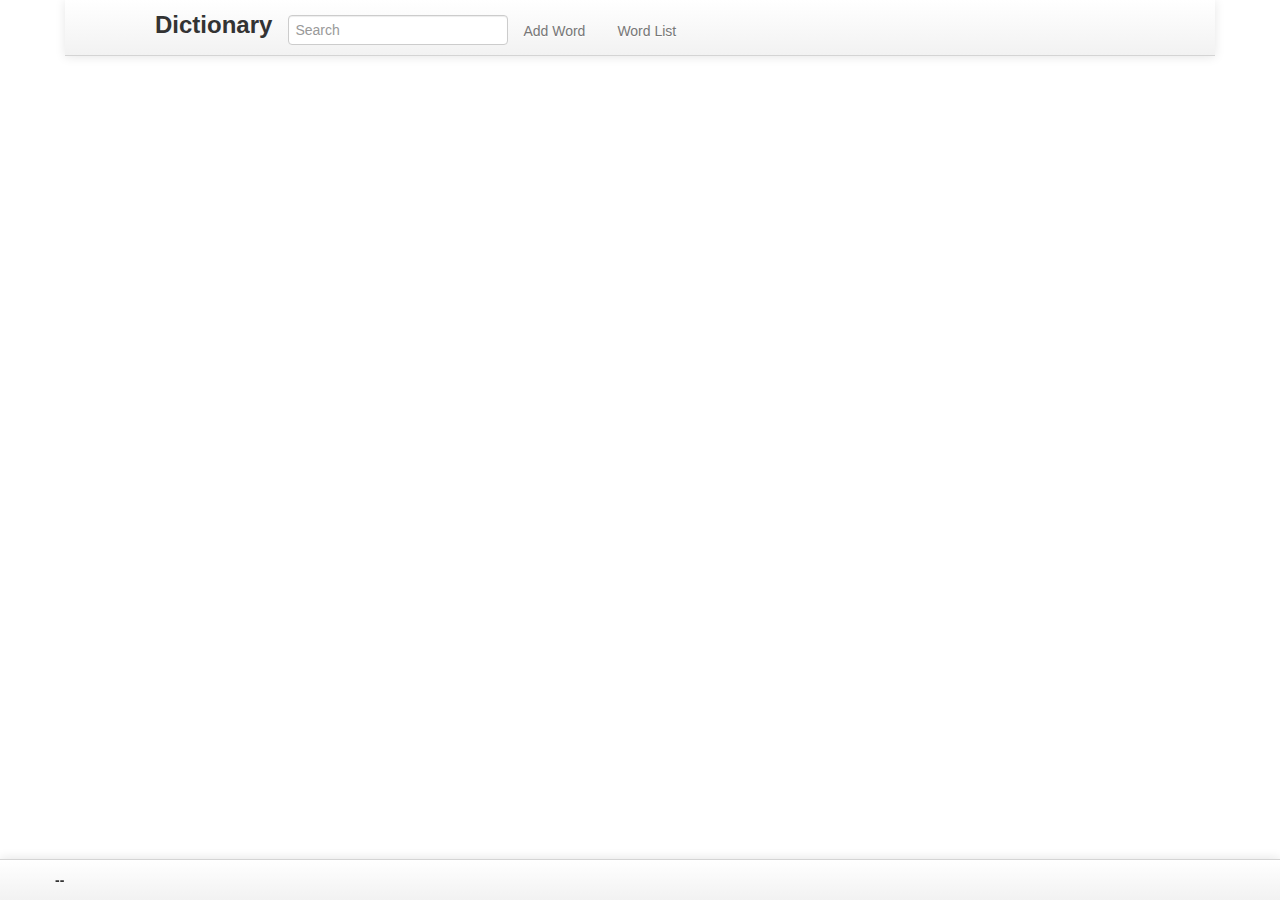
<file: index.html>
<!DOCTYPE HTML>
<html data-ng-app="DictionaryApp">
	<head>
		<title>Dictionary App</title>
		<link href="css/bootstrap.css" rel="stylesheet" />
		<link href="css/bootstrap-responsive.css" rel="stylesheet" />
		<link href="css/style.css" rel="stylesheet" />
	</head>
	<body>
		<div class="navbar navbar-static-top">
			<div class="navbar-inner">
				<div class="container-fluid">
					<ul class="nav nav-pills">
						<li><label class="title">Dictionary</label></li>
						<li><div data-ng-controller="SearchController"><input type="text" id="ttsearch" placeholder="Search" ng-model="selectedWord" autocomplete="off"/></div></li>
						<li><a class="nav-button active" href="#/addWord">Add Word</a></li>
						<li><a class="nav-button" href="#/words">Word List</a></li>
					</ul>
				</div>
			</div>
		</div>
		
		<div class="container-fluid view">
			<div ng-view></div>
		</div>
		
		<div id="footer">
			<div class="navbar-fixed-bottom">
				<div class="navbar-inner">
					<div class="container">
						<footer>
							<div class="row">
								<div class="span4">
									 --
								</div>
								<div class="span4"></div>
							</div>
						</footer>
					</div>
				</div>
			</div>
		</div>

		<script src="scripts/angular.min.js"></script>
		<script src="scripts/angular-route.min.js"></script>
		<script src="scripts/jquery-1.11.1.min.js"></script>
		<script src="scripts/bootstrap-typeahead.min.js"></script>
		<script src="app.js"></script>
		<script src="controllers/controllers.js"></script>
	</body>

</html>
</file>
<file: css/style.css>
body {
    padding: 0px 65px 65px 65px;
}

footer {
    margin-top:10px;
    font-weight: bold;
}

/* Bootstrap overrides */
.navbar-inner {
    -webkit-border-radius: 0px;
    border-radius: 0px;
}

.navbar .nav {
    margin-left:50px;
    margin-top:15px;
}

.navbar .nav .nav-button {
	padding-top: 5pt;
	padding-bottom: 5pt;
}

.search {
	margin-left: 10pt;
	margin-right: 10pt;
}

.view {
    left: 60px;
    position: relative;
    opacity: 1.0;
}

.title {
	font-size: 18pt;
	margin-right: 16px;
	font-weight: bold;
}
</file>
